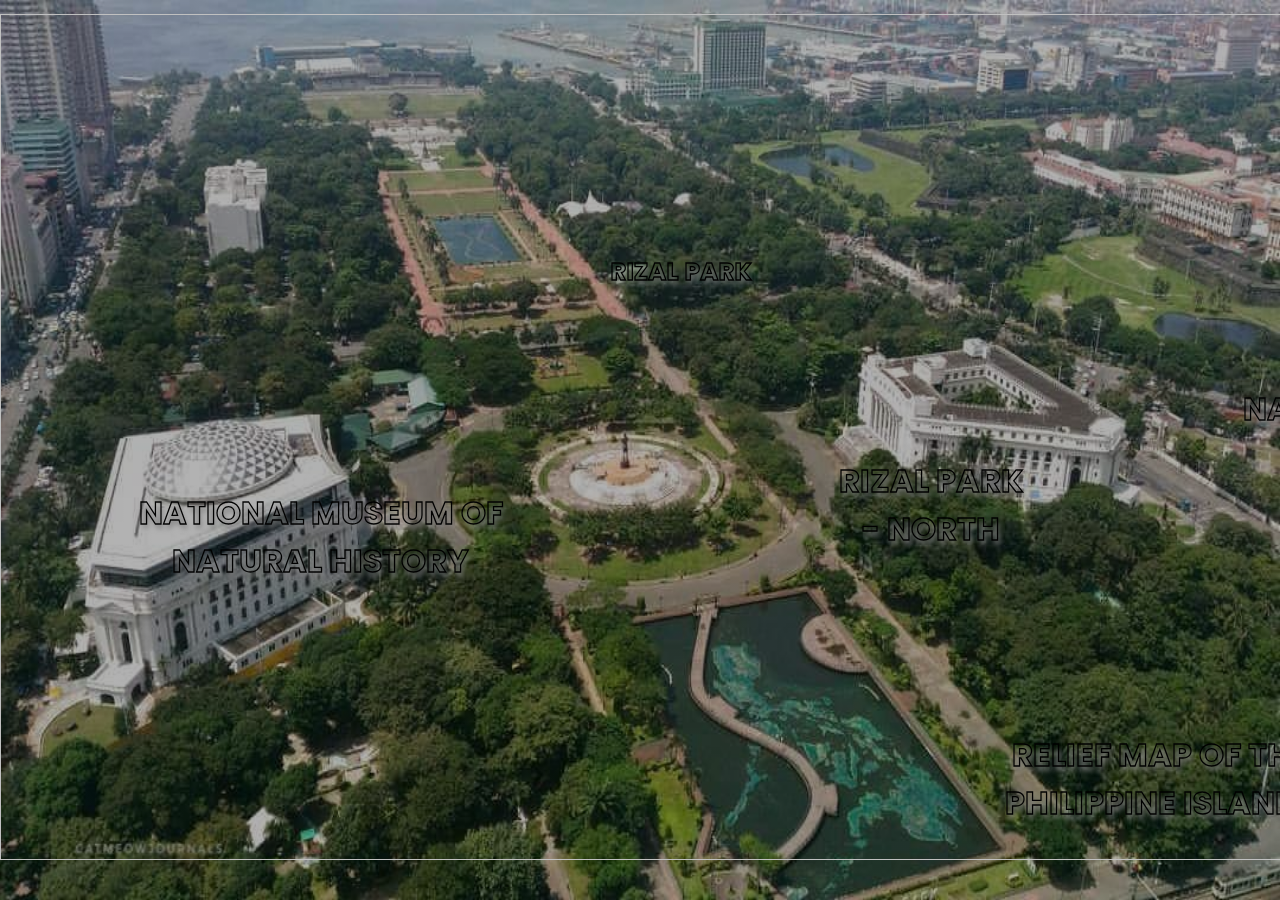
<file: index.html>
<!DOCTYPE html>
<html lang="en">
<head>
    <meta charset="UTF-8">
    <meta http-equiv="X-UA-Compatible" content="IE=edge">
    <meta name="viewport" content="width=device-width, initial-scale=1.0">
    <title>Luneta Park</title>
    <link rel="stylesheet" href="luentapark.css">
</head>
<body>
    <img usemap = "#luneta"/>
		<map name = "luneta">
			<area shape = "poly"  href = "" title = "National Museum of Natural History" coords = "175, 414, 455, 392, 496, 449, 495, 463, 503, 473, 511, 523, 494, 535, 532, 558, 541, 586, 520, 593, 499, 579, 338, 635, 311, 620, 217, 652, 221, 679, 182, 693, 175, 665, 118, 661, 85, 673, 56, 692, 59, 716, 37, 717, 26, 660, 78, 619, 97, 500, 134, 499">
            <area shape = "poly"  href = "" title = "National Museum Library" coords = "1224, 344, 1222, 393, 1285, 446, 1570, 478, 1593, 453, 1606, 401, 1409, 318">
			<area shape = "poly"  href = "" title = "Relief Map of the Philippine Islands" coords = "807, 583, 971, 842, 1430, 844, 1527, 820, 1182, 541">
			<area shape = "poly"  href = "" title = "Rizal Park - North" coords = "1124, 500, 1098, 515,  1068, 528, 1010, 544, 959, 549, 905, 555, 855, 551, 802, 549, 758, 540, 714, 530, 686, 515, 652, 492, 638, 479, 643, 451, 661, 419, 697, 396, 767, 378, 820, 370, 866, 367, 968, 373">
            <area shape = "poly"  href = "" title = "Rizal Park" coords = "528, 163, 604, 321, 900, 296, 714, 160">
            <area shape = "poly"  href = "" title = "National Library of the of the Philippines" coords = "295, 159, 380, 160, 382, 179, 369, 195, 376, 234, 368, 234, 359, 242, 343, 237, 328, 235, 298, 246, 290, 204, 291, 196, 289, 181">
            <area shape = "poly"  href = "" title = "Rizal Monument" coords = "532, 161, 691, 156, 651, 114, 514, 118">
        </map>
        <div class="container">
            <div class="text1">
                <a href="https://www.youtube.com/">
                <img src="lun.png" alt="">
                    <h1>National Museum of <br> Natural History</h1>
                </a>
            </div>
            <div class="text2">
                <a href="">
                <img src="net.png" alt="">
                    <h1>National Museum <br> Library</h1>
                </a>
            </div>
            <div class="text3">
                <a href="">
                <img src="ta.png" alt="">
                    <h1>Relief Map of the <br> Philippine Islands</h1>
                </a>
            </div>
            <div class="text4">
                <a href="">
                <img src="pa.png" alt="">
                    <h1>Rizal Park <br> - North</h1>
                </a>
            </div>
            <div class="text5">
                <a href="">
                <img src="ark.png" alt="">
                    <h1>Rizal Park</h1>
                </a>
            </div>
        </div>




</body>
</html>
</file>
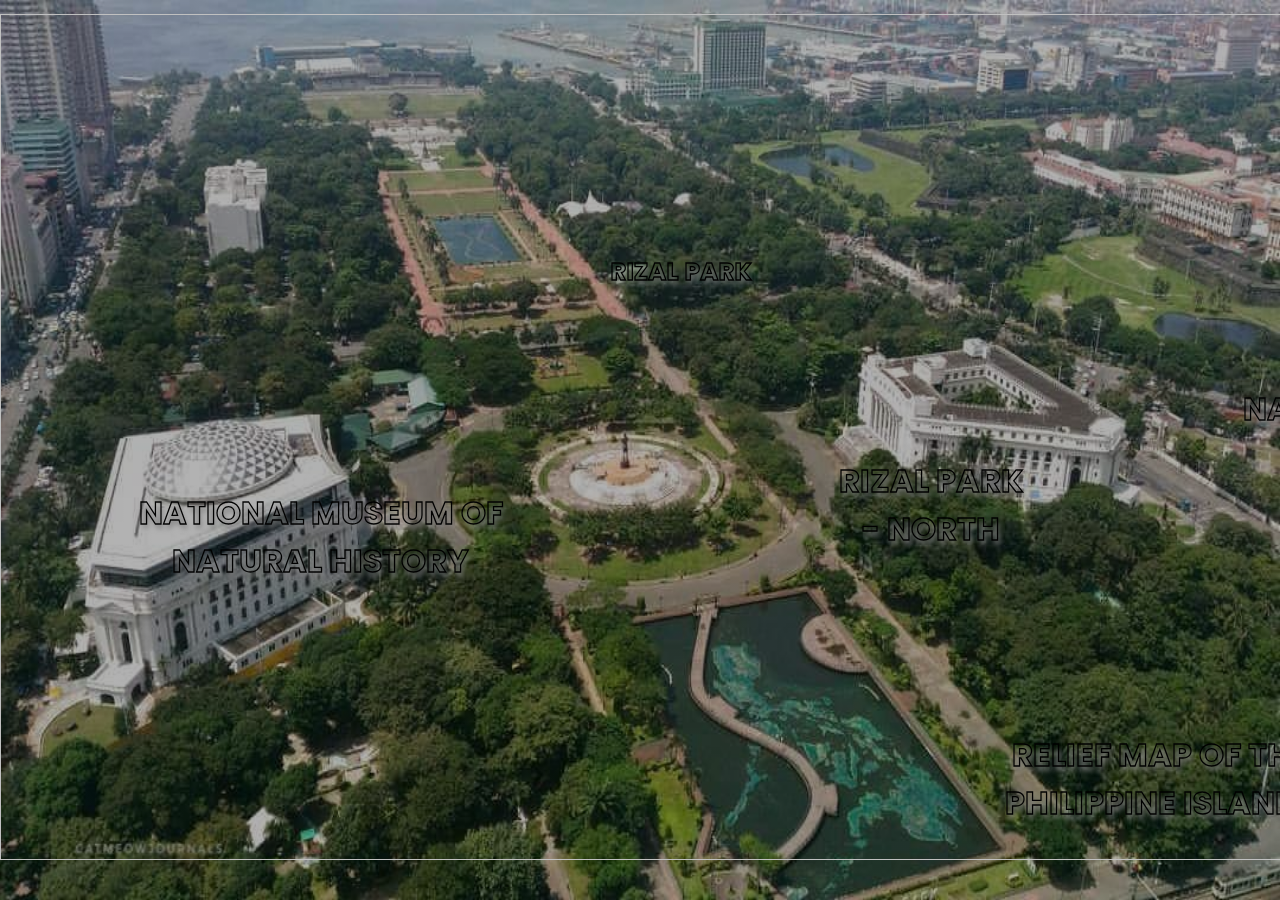
<file: lunetapark.html>
<!DOCTYPE html>
<html lang="en">
<head>
    <meta charset="UTF-8">
    <meta http-equiv="X-UA-Compatible" content="IE=edge">
    <meta name="viewport" content="width=device-width, initial-scale=1.0">
    <title>Luneta Park</title>
    <link rel="stylesheet" href="luentapark.css">
</head>
<body>
    <img usemap = "#luneta"/>
		<map name = "luneta">
			<area shape = "poly"  href = "" title = "National Museum of Natural History" coords = "175, 414, 455, 392, 496, 449, 495, 463, 503, 473, 511, 523, 494, 535, 532, 558, 541, 586, 520, 593, 499, 579, 338, 635, 311, 620, 217, 652, 221, 679, 182, 693, 175, 665, 118, 661, 85, 673, 56, 692, 59, 716, 37, 717, 26, 660, 78, 619, 97, 500, 134, 499">
            <area shape = "poly"  href = "" title = "National Museum Library" coords = "1224, 344, 1222, 393, 1285, 446, 1570, 478, 1593, 453, 1606, 401, 1409, 318">
			<area shape = "poly"  href = "" title = "Relief Map of the Philippine Islands" coords = "807, 583, 971, 842, 1430, 844, 1527, 820, 1182, 541">
			<area shape = "poly"  href = "" title = "Rizal Park - North" coords = "1124, 500, 1098, 515,  1068, 528, 1010, 544, 959, 549, 905, 555, 855, 551, 802, 549, 758, 540, 714, 530, 686, 515, 652, 492, 638, 479, 643, 451, 661, 419, 697, 396, 767, 378, 820, 370, 866, 367, 968, 373">
            <area shape = "poly"  href = "" title = "Rizal Park" coords = "528, 163, 604, 321, 900, 296, 714, 160">
            <area shape = "poly"  href = "" title = "National Library of the of the Philippines" coords = "295, 159, 380, 160, 382, 179, 369, 195, 376, 234, 368, 234, 359, 242, 343, 237, 328, 235, 298, 246, 290, 204, 291, 196, 289, 181">
            <area shape = "poly"  href = "" title = "Rizal Monument" coords = "532, 161, 691, 156, 651, 114, 514, 118">
        </map>
        <div class="container">
            <div class="text1">
                <a href="https://www.youtube.com/">
                <img src="lun.png" alt="">
                    <h1>National Museum of <br> Natural History</h1>
                </a>
            </div>
            <div class="text2">
                <a href="">
                <img src="net.png" alt="">
                    <h1>National Museum <br> Library</h1>
                </a>
            </div>
            <div class="text3">
                <a href="">
                <img src="ta.png" alt="">
                    <h1>Relief Map of the <br> Philippine Islands</h1>
                </a>
            </div>
            <div class="text4">
                <a href="">
                <img src="pa.png" alt="">
                    <h1>Rizal Park <br> - North</h1>
                </a>
            </div>
            <div class="text5">
                <a href="">
                <img src="ark.png" alt="">
                    <h1>Rizal Park</h1>
                </a>
            </div>
        </div>




</body>
</html>
</file>
<file: luentapark.css>
@import url('https://fonts.googleapis.com/css2?family=Poppins:wght@700&display=swap');

* {
    margin: 0;
    padding: 0;
    box-sizing: border-box;
    text-decoration: none;
}

html, body {
    display: grid;
    height: 100%;
    width: 100%;
    place-items: center;
    background-image: linear-gradient(rgba(0, 0, 0, 0.3), rgba(0, 0, 0, 0.3)), url("luneta_park.png");
	background-size: cover;
	background-repeat: no-repeat;
	background-attachment: fixed;
	background-size: 100% 100%;
}

img {
    height: 846px;
    width: 1821px;
}

.container {
    position: fixed;
    font-family: 'Poppins', sans-serif;
}

h1 {
    -webkit-text-fill-color: transparent;
    -webkit-text-stroke: 0.1vw #000000;
	text-transform: uppercase;
    text-shadow: 2px 5px 5px rgba(127, 127, 127, 0.7);
}

/*National Museum of Natural History*/
.text1 img {
    z-index: 1;
    opacity: 0;
    position: absolute;
    top: 170px;
    right: 580px;
    width: 400px;
    height: 290px;
    transition: all 0.5s;
}

.text1 img:hover {
    z-index: 1;
    opacity: 1;
    position: absolute;
    top: 150px;
    width: 415px;
    height: 305px;
    transform: translate3d(-15px);
    transition: all 0.5s;
}

.text1 h1 {
    position: relative;
    top: 250px;
    right: 590px;
    text-align: center;
}

/*National Museum Library*/
.text2 img {
    z-index: 1;
    opacity: 0;
    position: absolute;
    top: 100px;
    left: 490px;
    width: 380px;
    height: 180px;
    transition: all 0.5s;
}

.text2 img:hover {
    z-index: 1;
    opacity: 1;
    position: absolute;
    top: 80px;
    width: 395px;
    height: 195px;
    transform: translate3d(-15px);
    transition: all 0.5s;
}

.text2 h1 {
    position: relative;
    top: 50px;
    left: 490px;
    text-align: center;
}

/*Relief Map of the Philippine Islands*/
.text3 img {
    z-index: 1;
    opacity: 0;
    position: absolute;
    top: 330px;
    left: 70px;
    width: 740px;
    height: 300px;
    transition: all 0.5s;
}

.text3 img:hover {
    z-index: 1;
    opacity: 1;
    position: absolute;
    top: 310px;
    width: 755px;
    height: 315px;
    transform: translate3d(-15px);
    transition: all 0.5s;
}

.text3 h1 {
    position: relative;
    top: 300px;
    left: 250px;
    text-align: center;
}

/*Rizal Park - North*/
.text4 img {
    z-index: 1;
    opacity: 0;
    position: absolute;
    top: 140px;
    left: -95px;
    width: 485px;
    height: 190px;
    transition: all 0.5s;
}

.text4 img:hover {
    z-index: 1;
    opacity: 1;
    position: absolute;
    top: 120px;
    width: 500px;
    height: 205px;
    transform: translate3d(-15px);
    transition: all 0.5s;
}

.text4 h1 {
    position: relative;
    bottom: 70px;
    left: 20px;
    text-align: center;
}

/*Rizal Park*/
.text5 img {
    z-index: 1;
    opacity: 0;
    position: absolute;
    bottom: 340px;
    right: 235px;
    width: 320px;
    height: 110px;
    transition: all 0.5s;
}

.text5 img:hover {
    z-index: 1;
    opacity: 1;
    position: absolute;
    bottom: 350px;
    width: 335px;
    height: 125px;
    transform: translate3d(-15px);
    transition: all 0.5s;
}

.text5 h1 {
    font-size: 25px;
    position: relative;
    bottom: 370px;
    right: 230px;
    text-align: center;
}
</file>
